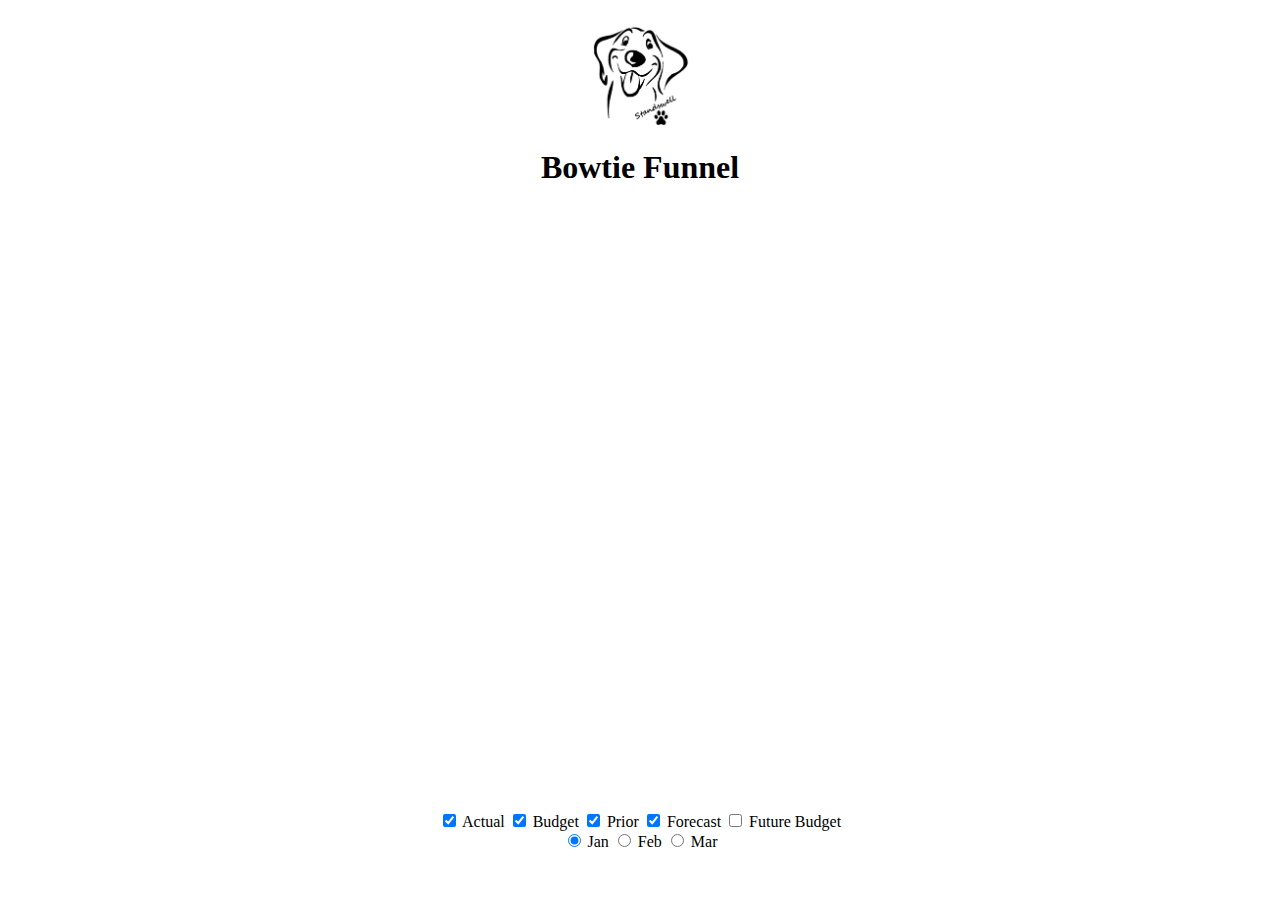
<file: index.html>
<!DOCTYPE html>
<html lang="en">
<head>
    <meta charset="UTF-8">
    <title>D3 Funnel Alignment</title>
    <link rel="stylesheet" href="styles.css">
    <script src="https://d3js.org/d3.v7.min.js"></script>
    <script defer src="scripts/main.js"></script>
</head>
<body>
    <!-- Add your logo here -->
    <header>
        <img src="images/logo.png" alt="Logo" id="logo">
    </header>

    <h1>Bowtie Funnel</h1>
    <svg width="1200" height="600"></svg>
    <div id="chart"></div>
    <div>
        <input type="checkbox" id="actualCheckbox" checked> Actual
        <input type="checkbox" id="budgetCheckbox" checked> Budget
        <input type="checkbox" id="priorCheckbox" checked> Prior
        <input type="checkbox" id="forecastCheckbox" checked> Forecast
        <input type="checkbox" id="futureBudgetCheckbox"> Future Budget
    </div>
    <div id="monthSelection">
        <input type="radio" id="jan" name="month" value="0" checked> Jan
        <input type="radio" id="feb" name="month" value="1"> Feb
        <input type="radio" id="mar" name="month" value="2"> Mar
    </div>
    <!-- The Modal -->
    <div id="myModal" class="modal">
        <div class="modal-content">
            <span class="close">&times;</span>
            <h2>Detail Data</h2>
            <div id="detailData"></div>
        </div>
    </div>
</body>
</html>
</file>
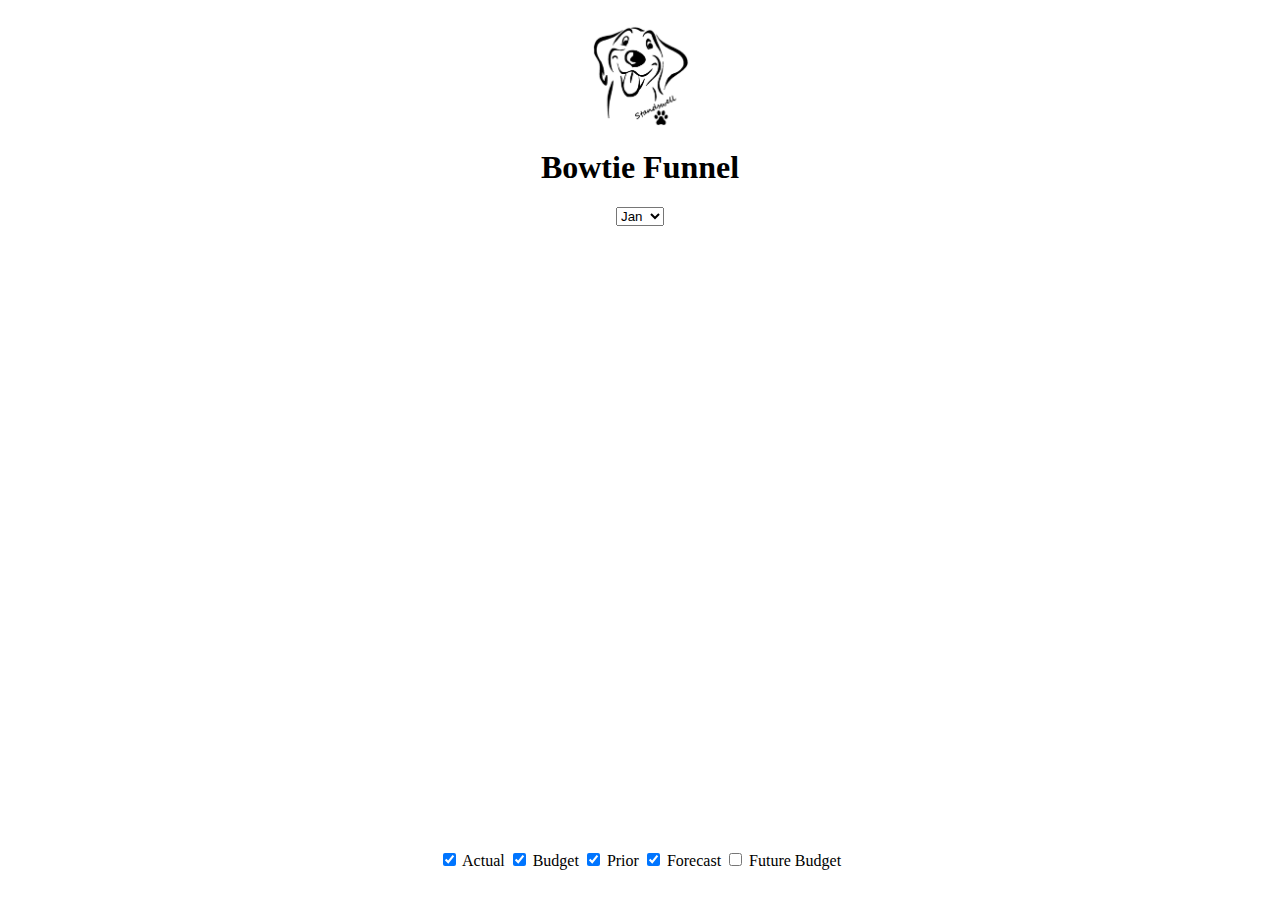
<file: src/index.html>
<!DOCTYPE html>
<html lang="en">
<head>
    <meta charset="UTF-8">
    <title>D3 Funnel Alignment</title>
    <link rel="stylesheet" href="styles.css">
    <script src="https://d3js.org/d3.v7.min.js"></script>
    <script defer src="../scripts/main.js"></script>
</head>
<body>
    <!-- Add your logo here -->
    <header>
        <img src="../images/logo.png" alt="Logo" id="logo">
    </header>

    <h1>Bowtie Funnel</h1>

    <!-- Move the dropdown here to replace the month label -->
    <div id="monthSelection" style="text-align: center; margin-bottom: 20px;">
        <select id="monthDropdown">
            <option value="0">Jan</option>
            <option value="1">Feb</option>
            <option value="2">Mar</option>
            <option value="3">Apr</option>
            <option value="4">May</option>
            <option value="5">Jun</option>
            <option value="6">Jul</option>
            <option value="7">Aug</option>
            <option value="8">Sep</option>
            <option value="9">Oct</option>
            <option value="10">Nov</option>
            <option value="11">Dec</option>
        </select>
    </div>

    <svg width="1200" height="600"></svg>
    <div id="chart"></div>
    <div>
        <input type="checkbox" id="actualCheckbox" checked> Actual
        <input type="checkbox" id="budgetCheckbox" checked> Budget
        <input type="checkbox" id="priorCheckbox" checked> Prior
        <input type="checkbox" id="forecastCheckbox" checked> Forecast
        <input type="checkbox" id="futureBudgetCheckbox"> Future Budget
    </div>

    <!-- The Modal -->
    <div id="myModal" class="modal">
        <div class="modal-content">
            <span class="close">&times;</span>
            <h2>Detail Data</h2>
            <div id="detailData"></div>
        </div>
    </div>
</body>
</html>
</file>
<file: styles.css>
body {
    text-align: center;
}

header {
    margin: 20px 0;
}

#logo {
    width: 100px; /* Adjust the width as needed */
    display: block;
    margin: 0 auto;
}

h1 {
    text-align: center;
}

.budget-bar {
    fill: none;
    stroke-width: 5px;
}

.prior-bar {
    fill: lightgrey;
}

.actual-bar {
    fill-opacity: 0.5;
}

.forecast-bar {
    fill: none;
    stroke: black;
    stroke-width: 2px;
    stroke-dasharray: 5, 5;
}

.label {
    font: 14px sans-serif;
    text-anchor: middle;
}

.tooltip {
    position: absolute;
    text-align: center;
    width: auto;
    height: auto;
    padding: 8px;
    font: 12px sans-serif;
    background: rgb(137, 169, 210);
    border: 0;
    border-radius: 8px;
    pointer-events: none;
}

.modal {
    display: none;
    position: fixed;
    z-index: 1;
    left: 0;
    top: 0;
    width: 100%;
    height: 100%;
    overflow: auto;
    background-color: rgb(0,0,0);
    background-color: rgba(0,0,0,0.4);
    padding-top: 60px;
}

.modal-content {
    background-color: #fefefe;
    margin: 5% auto;
    padding: 20px;
    border: 1px solid #888;
    width: 80%;
}

.close {
    color: #aaa;
    float: right;
    font-size: 28px;
    font-weight: bold;
}

.close:hover,
.close:focus {
    color: black;
    text-decoration: none;
    cursor: pointer;
}
</file>
<file: src/styles.css>
body {
    text-align: center;
}

header {
    margin: 20px 0;
}

#logo {
    width: 100px; /* Adjust the width as needed */
    display: block;
    margin: 0 auto;
}

h1 {
    text-align: center;
}

.budget-bar {
    fill: none;
    stroke-width: 5px;
}

.prior-bar {
    fill: lightgrey;
}

.actual-bar {
    fill-opacity: 0.5;
}

.forecast-bar {
    fill: none;
    stroke: black;
    stroke-width: 2px;
    stroke-dasharray: 5, 5;
}

.label {
    font: 14px sans-serif;
    text-anchor: middle;
}

.tooltip {
    position: absolute;
    text-align: center;
    width: auto;
    height: auto;
    padding: 8px;
    font: 12px sans-serif;
    background: rgb(137, 169, 210);
    border: 0;
    border-radius: 8px;
    pointer-events: none;
}

.modal {
    display: none;
    position: fixed;
    z-index: 1;
    left: 0;
    top: 0;
    width: 100%;
    height: 100%;
    overflow: auto;
    background-color: rgb(0,0,0);
    background-color: rgba(0,0,0,0.4);
    padding-top: 60px;
}

.modal-content {
    background-color: #fefefe;
    margin: 5% auto;
    padding: 20px;
    border: 1px solid #888;
    width: 80%;
}

.close {
    color: #aaa;
    float: right;
    font-size: 28px;
    font-weight: bold;
}

.close:hover,
.close:focus {
    color: black;
    text-decoration: none;
    cursor: pointer;
}
</file>
